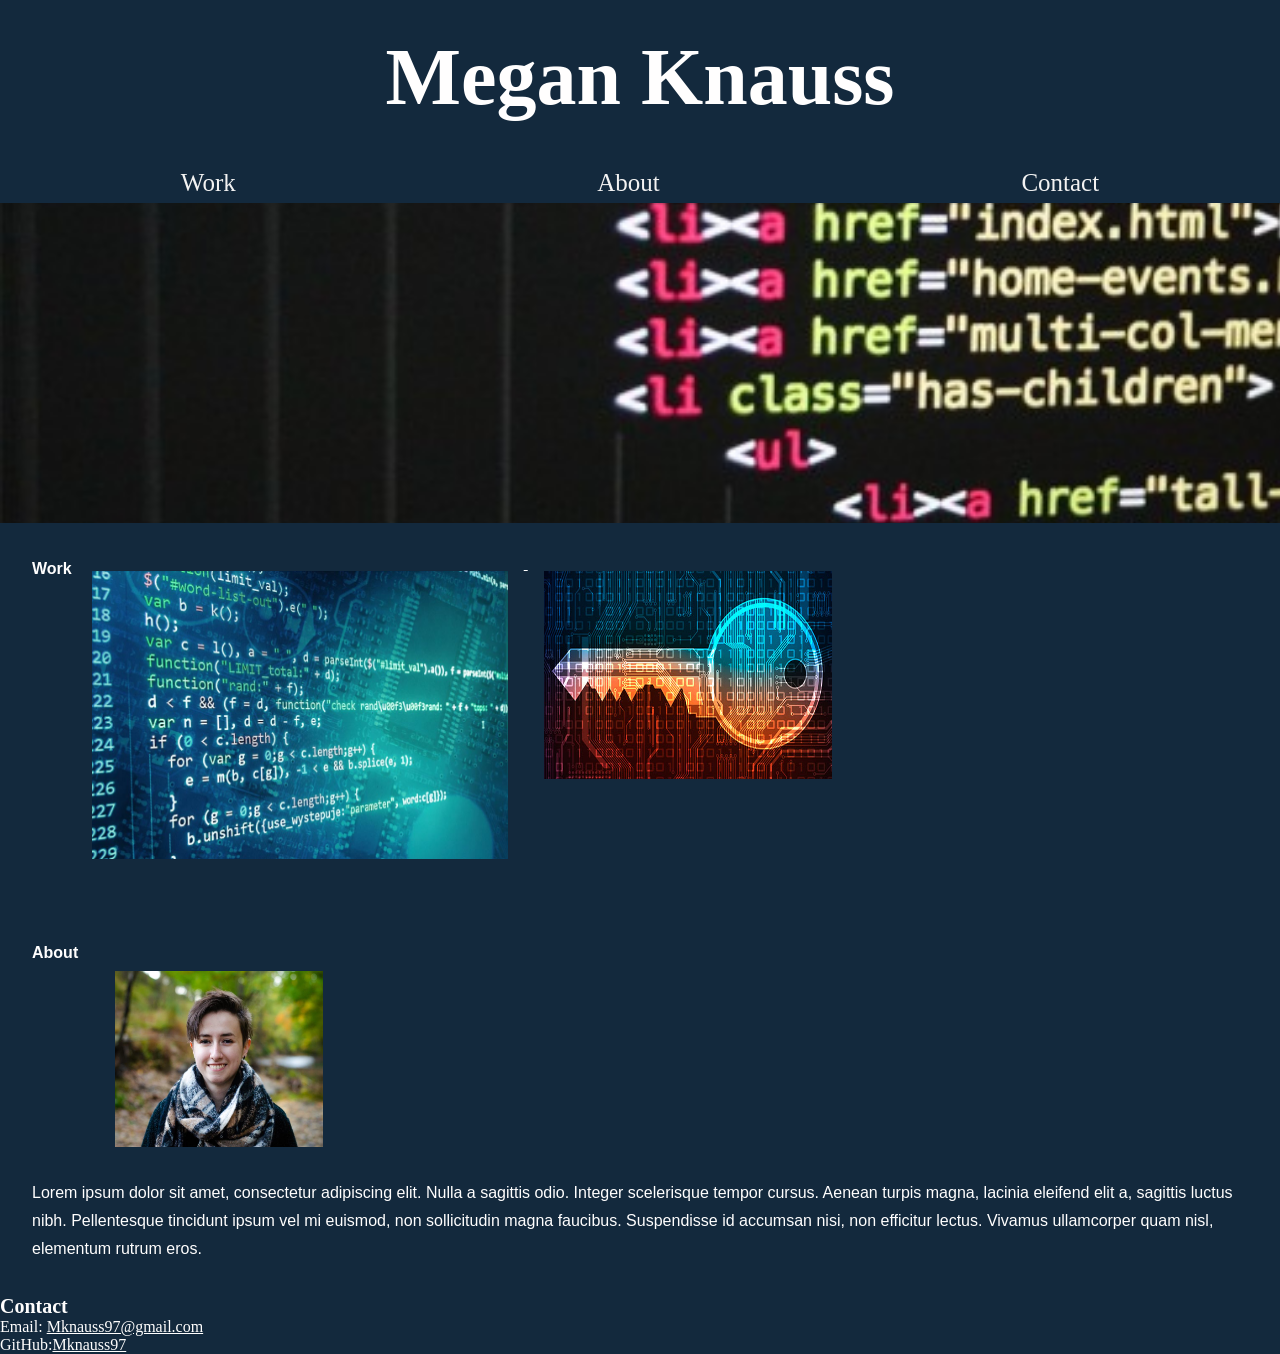
<file: index.html>
<!DOCTYPE html>
<html lang="en-us">

<head>
    <meta charset="UTF-8" />
    <link rel="reset" href="assets\css\reset.css">
    <link rel="stylesheet" href="assets\css\style.css">
    <title>Megan Knauss's Portfolio</title>
</head>

<body>
    <header class="block">
        <h1>Megan Knauss</h1>
        <nav>
            <ul>
                <li>
                    <a href="#work">Work</a>
                </li>
                <li>
                    <a href="#about">About</a>
                </li>
                <li>
                    <a href="#contact">Contact</a>
                </li>
            </ul>
        </nav>
     </header>
     
     <section class="background-image"></section>

    <section class="section">
        <h2 id="work">Work</h2>
        <a href="https://mknauss97.github.io/First-Homework/">
            <img id="image" src="assets\images\insidepost_coding.jpg" alt="first homework">
        </a>
        <a href="#">
            <img class="links" src="assets\images\2017_100_115_499107.jpg" alt="first homework">
        </a>
    </section>

    <section class="section">
        <h2 id="about">About </h2>
        <image class="face" src="assets\images\DSC_0716.jpg" alt="megan smiling wearing a scarf and black jacket">
            <p>Lorem ipsum dolor sit amet, consectetur adipiscing elit. Nulla a sagittis odio. Integer scelerisque tempor cursus. Aenean turpis magna, lacinia eleifend elit a, sagittis luctus nibh. Pellentesque tincidunt ipsum vel mi euismod, non sollicitudin magna faucibus. Suspendisse id accumsan nisi, non efficitur lectus. Vivamus ullamcorper quam nisl, elementum rutrum eros.</p>
    </section>
    <section id="contact">
        <h2 class="contact">Contact </h2>
            <ul>
                <li>
                    <a>Email:</a> <a href="mailto: mknauss97@gmail.com">Mknauss97@gmail.com</a>
                </li>
                <li>
                    <a>GitHub:</a><a href="https://github.com/mknauss97">Mknauss97</a>
                </li>
            </ul>
    </section>
</body>
</html>
</file>
